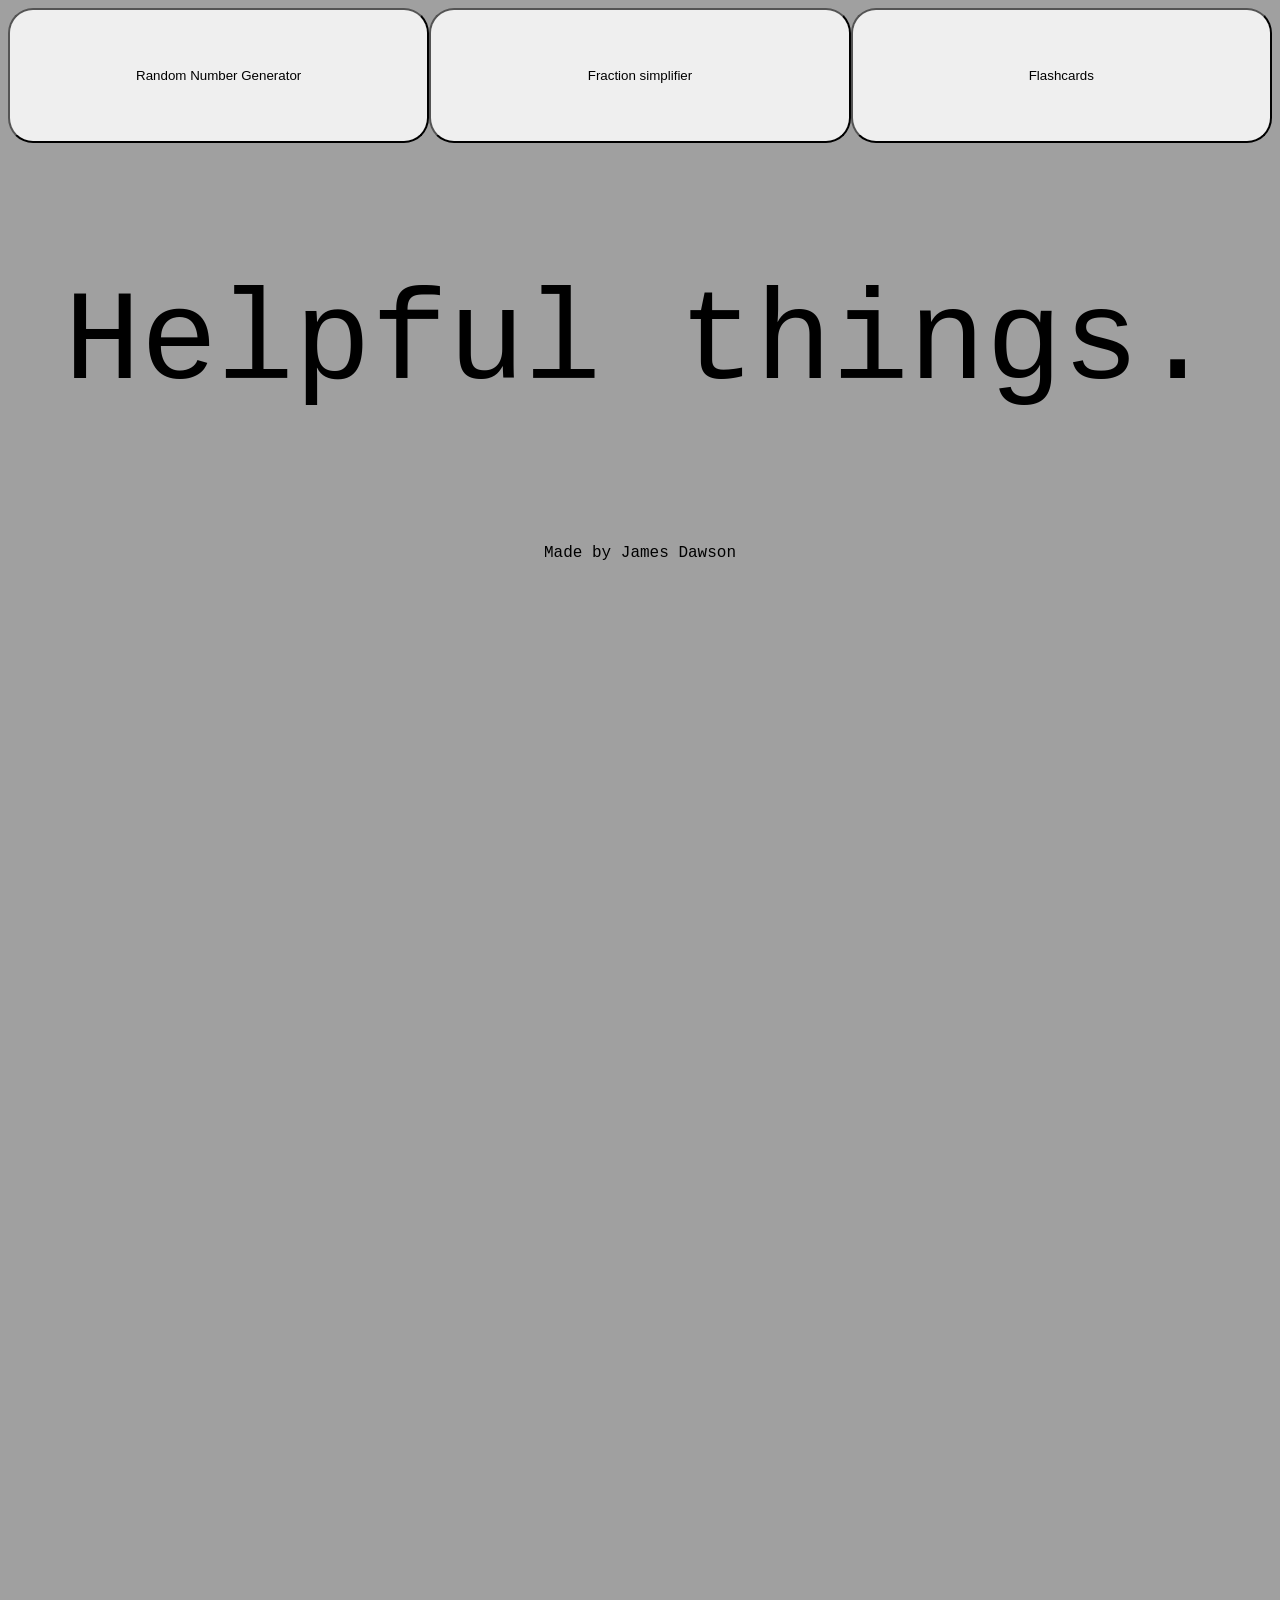
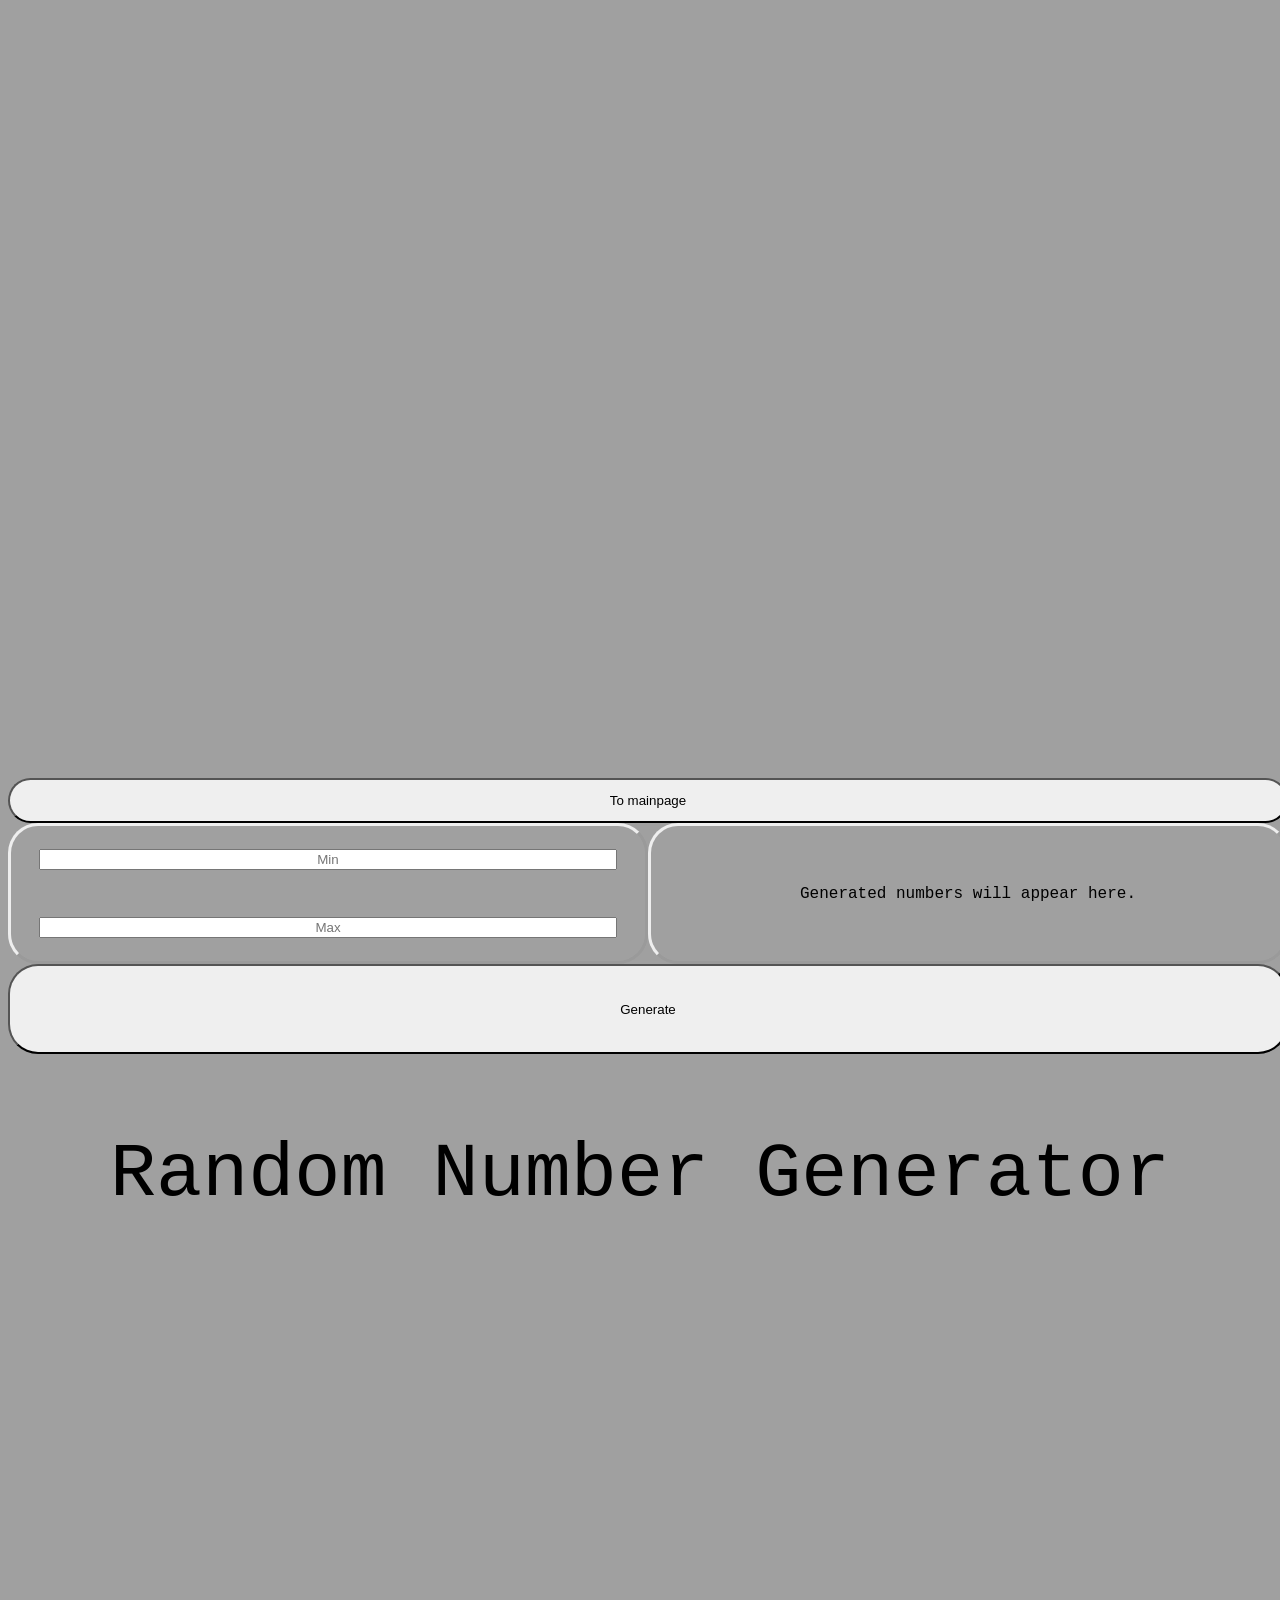
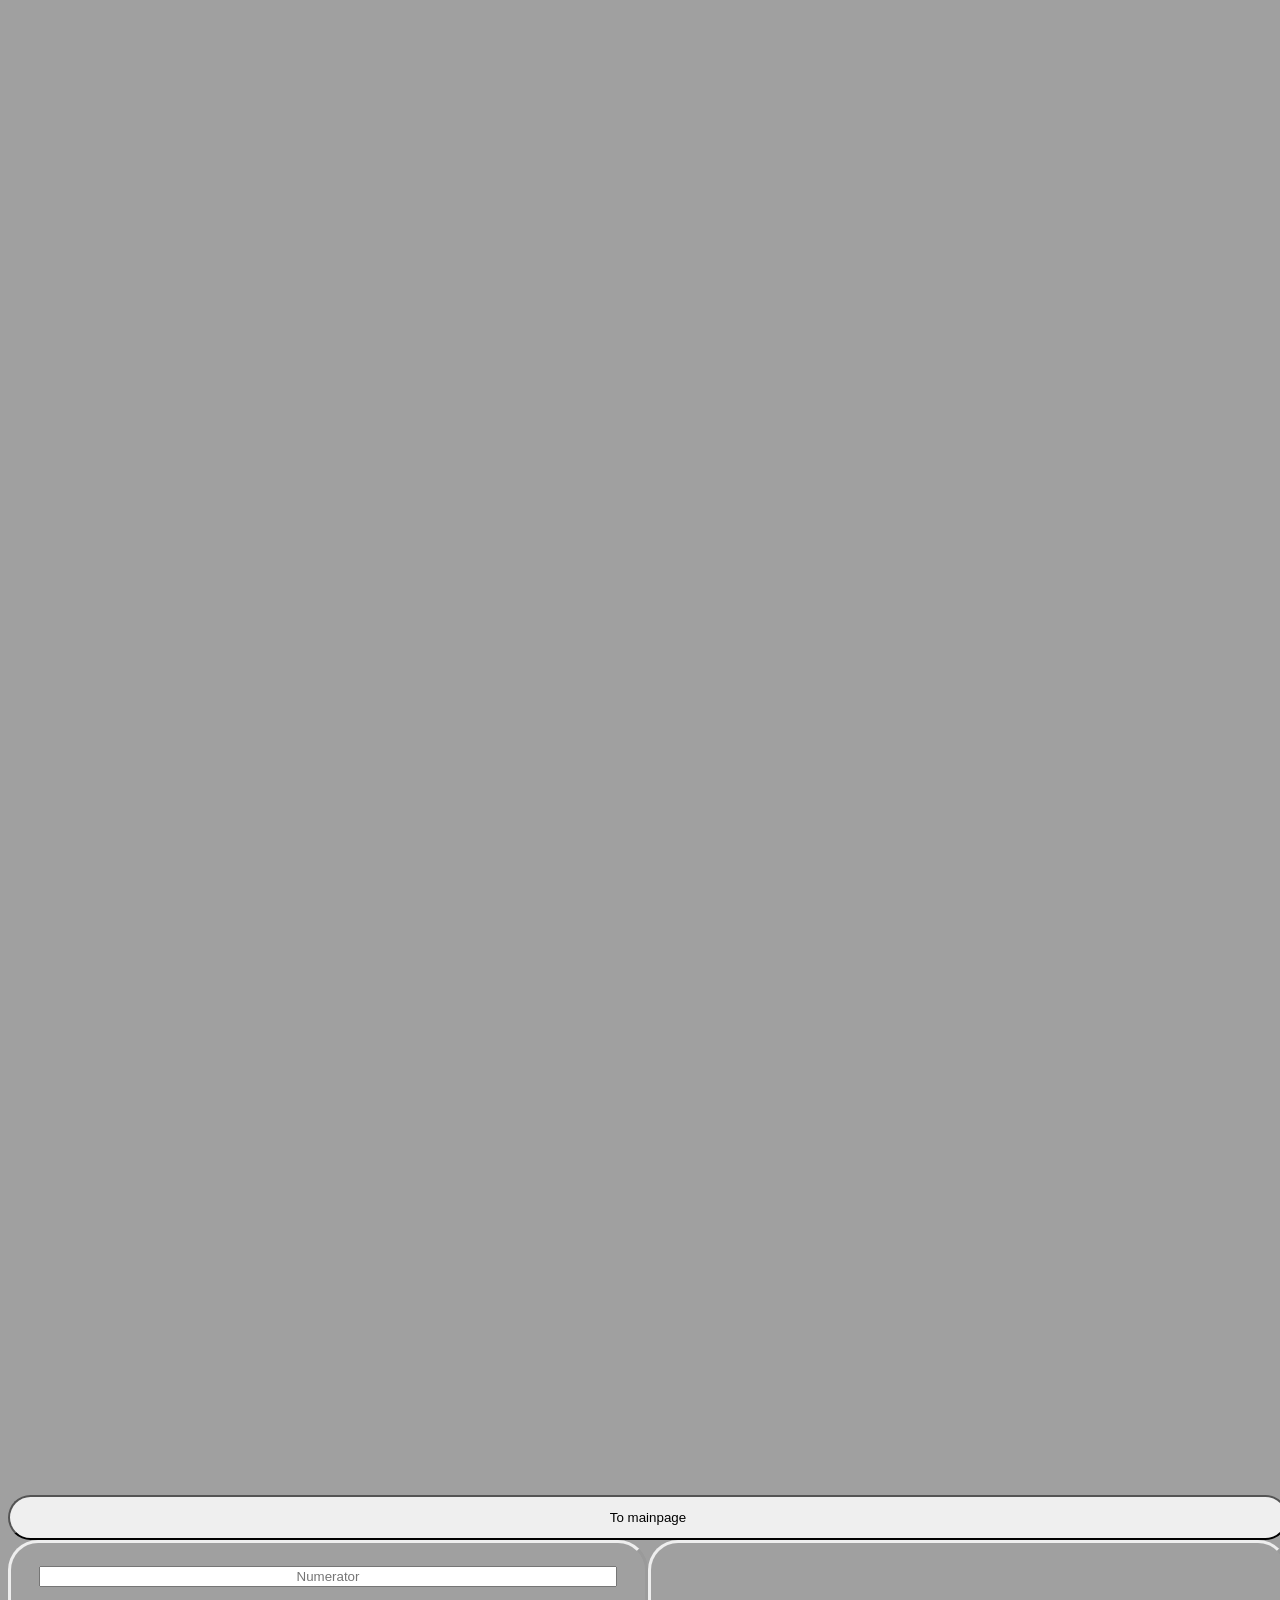
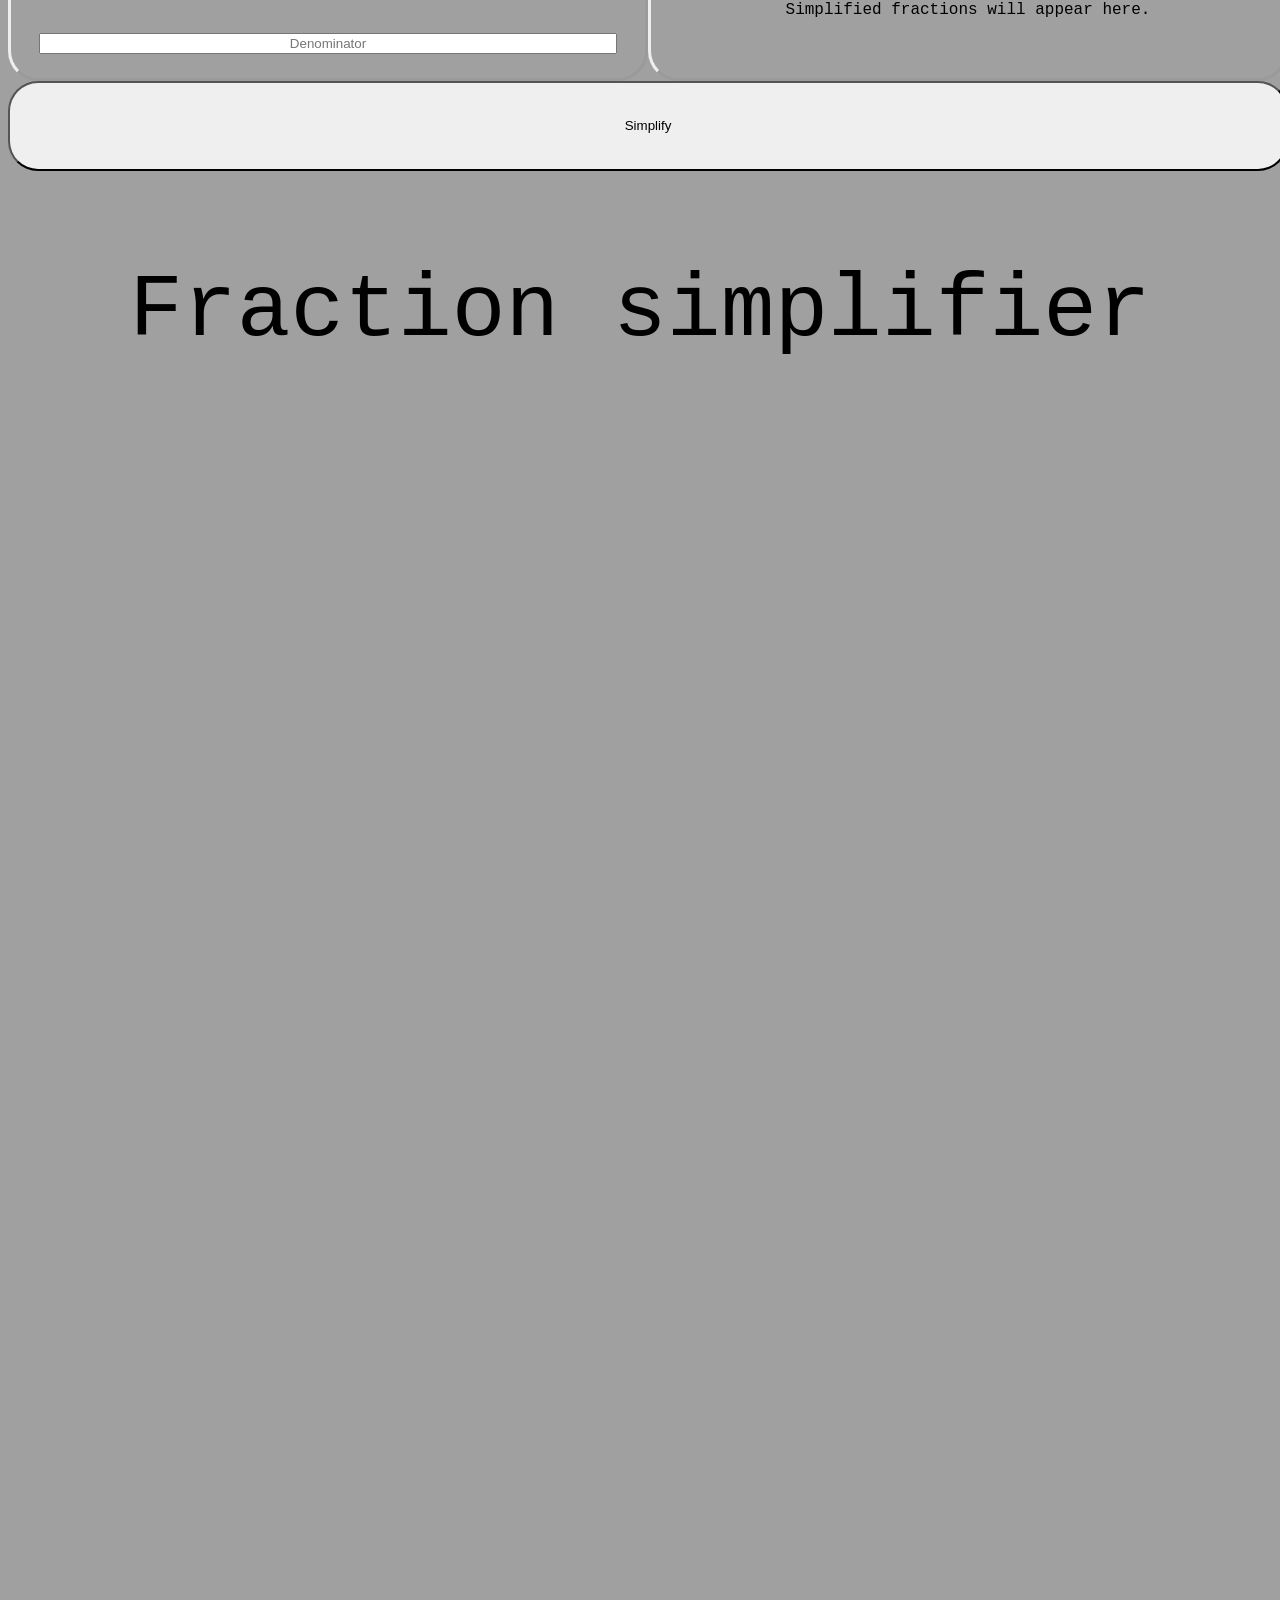
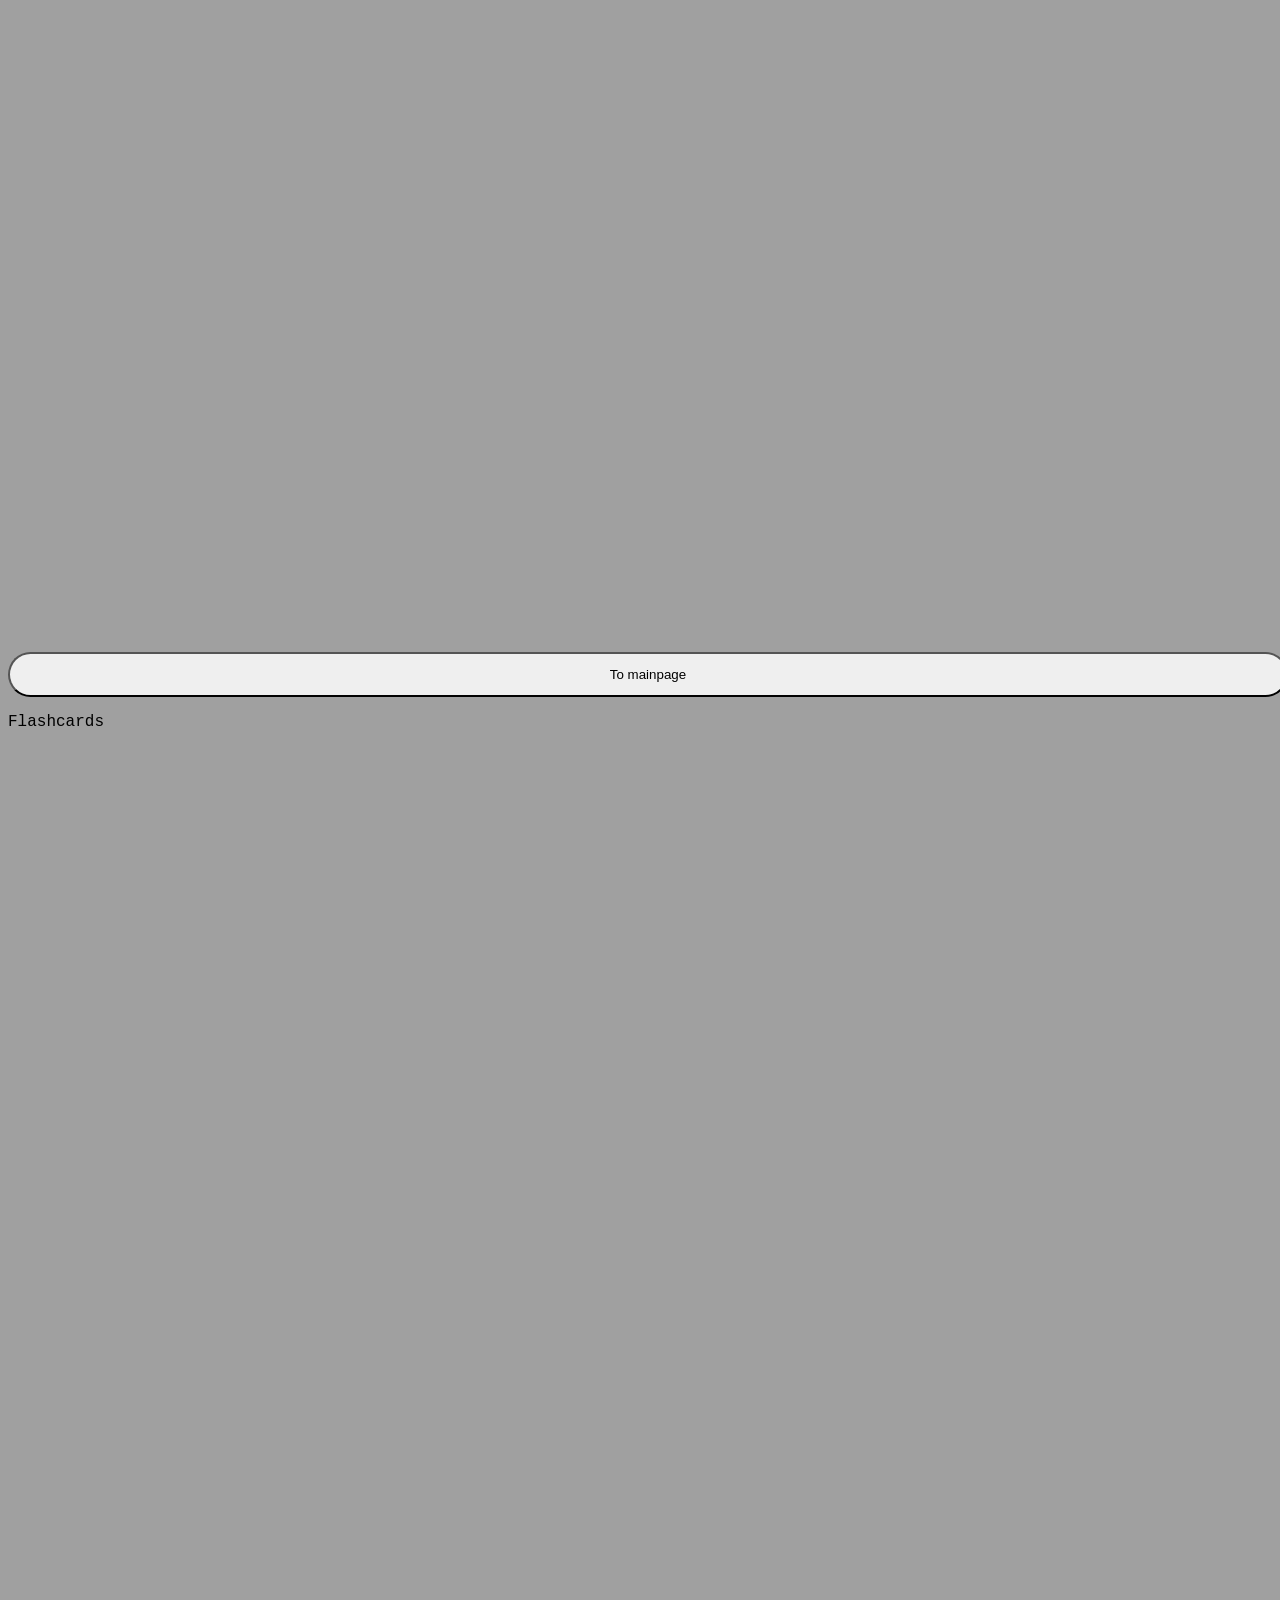
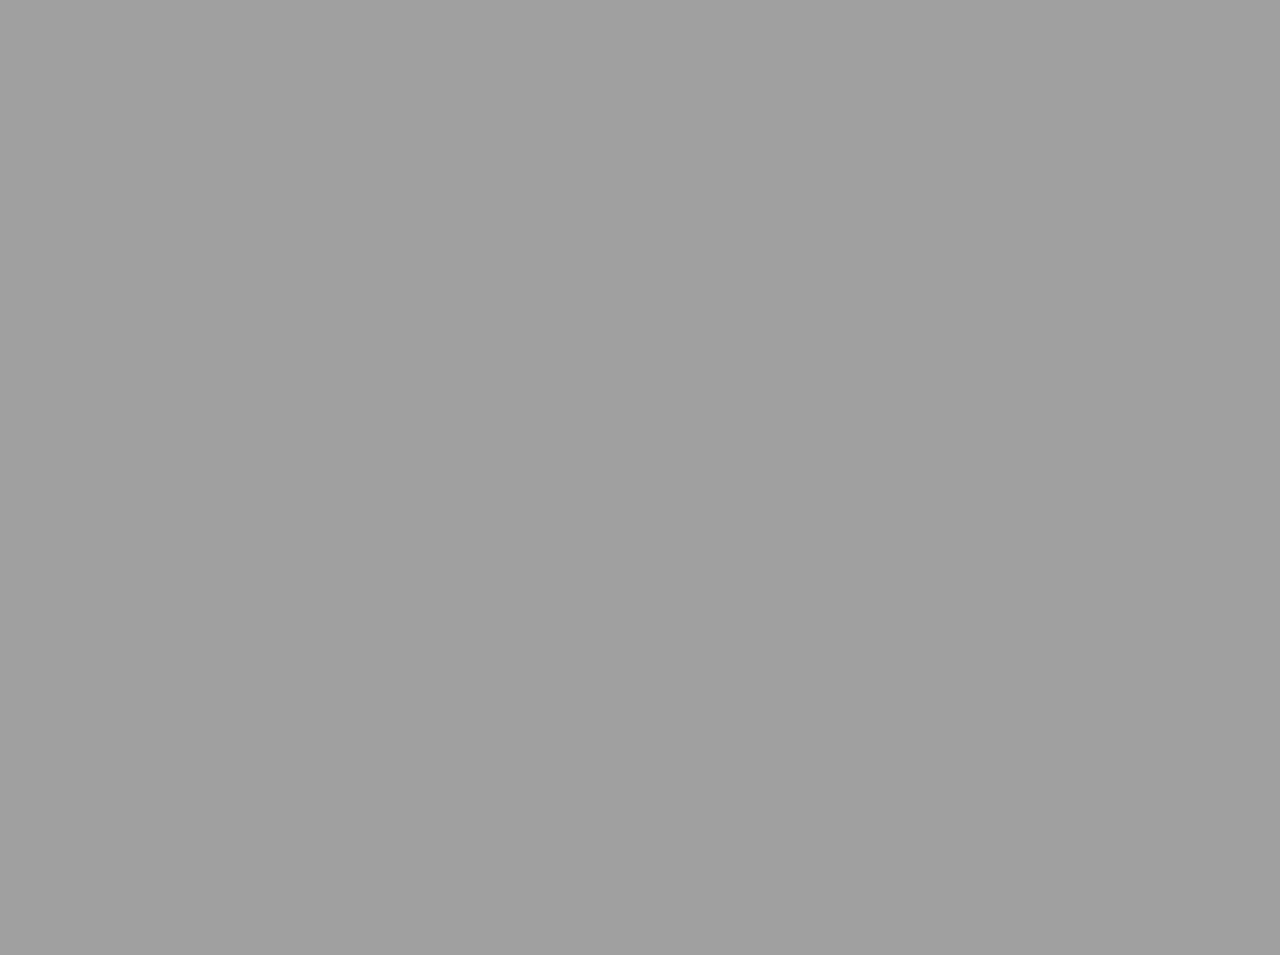
<file: index.html>
<!DOCTYPE html>
<html dir="ltr">
  <head>
    <script src="helpful_things_js.js"></script>
    <link rel="stylesheet" href="helpful_things_css.css">
    <meta charset="utf-8">
    <title>Helpful Things</title>
  </head>
  <body>
    <div class="linksto">
      <button type="button" id="torandomnum">Random Number Generator</button>
      <button type="button" id="tofractions">Fraction simplifier</button>
      <button type="button" id="toflashcards">Flashcards</button>
    </div>
    <p id="maintitle" class="title">Helpful things.</p>
    <p id="author">Made by James Dawson</p>
    <div class="space">

    </div>
    <button type="button" id="randomnum" class="totop">To mainpage</button>
    <div class="randomnumfunc">
      <div class="randommin">
        <input type="text" placeholder="Min" id="min" class="input">
        <input type="text" placeholder="Max" id="max" class="input">
      </div>
      <div class="randomnumdisplaydiv">
        <p id="randomnumdisplay">Generated numbers will appear here.</p>
      </div>
    </div>
    <button type="button" id="genrandomnum">Generate</button>
    <div id="randomtitle" class="title">
      <p>Random Number Generator</p>
    </div>
    <div class="space">

    </div>
    <button type="button" id="fractions" class="totop">To mainpage</button>
    <div class="fractionsfunc">
      <div class="fractionsin">
        <input type="text" placeholder="Numerator" id="numerator" class="input">
        <input type="text" placeholder="Denominator" id="denominator" class="input">
      </div>
      <div class="fractionsdisplaydiv">
        <p id="fractionsdisplay">Simplified fractions will appear here.</p>
      </div>
    </div>
    <button type="button" id="simplify">Simplify</button>
    <div id="fractiontitle" class="title">
      <p>Fraction simplifier</p>
    </div>
    <div class="space">

    </div>
    <button type="button" id="flashcards" class="totop">To mainpage</button>
    <p>Flashcards</p>
    <div class="space">

    </div>
  </body>
</html>
</file>
<file: helpful_things_css.css>
body {
  overflow: hidden;
  background-color: #a0a0a0;
  font-family: "Lucida Console", "Courier New", monospace;
}

.input {
  text-align: center;
}

.linksto {
  display: flex;
  justify-content: space-between;
  flex-wrap: wrap;
}

.linksto * {
  display: flex;
  flex-grow: 1;
  height: 15vh;
  min-height: 2em;
  width: 15vw;
  border-radius: 25px;
  border-style: outset;
  justify-content: center;
  align-items: center;
}

.space {
  height: 200vh;
}

#author {
  display: flex;
  justify-content: center;
}

.title {
  display: flex;
  justify-content: center;
}

#maintitle {
  font-size: 10vw;
}

.totop {
  display: flex;
  border-radius: 25px;
  min-height: 2em;
  height: 5vh;
  width: 100vw;
  border-style: outset;
  justify-content: center;
  align-items: center;
}

/* Random Number generator + fraction simplifier */

.randommin, .fractionsin {
  display: flex;
  justify-content: center;
  align-items: center;
  height: 15vh;
  width: 50vw;
  border-radius: 30px;
  border-style: outset;
  flex-wrap: wrap;
}

.randommin *, .fractionsin * {
  width: 90%;
}

.randomnumdisplaydiv, .fractionsdisplaydiv {
  display: flex;
  justify-content: center;
  align-items: center;
  height: 15vh;
  width: 50vw;
  border-radius: 30px;
  border-style: outset;
  flex-wrap: wrap;
}


.randomnumfunc, .fractionsfunc {
  display: flex;
  width: 100vw;
  min-height: 4em;
}

#genrandomnum, #simplify {
  display: flex;
  justify-content: center;
  align-items: center;
  min-height: 4em;
  width: 100vw;
  height: 10vh;
  border-radius: 30px;
  border-style: outset;
  flex-wrap: wrap;
}

#randomtitle {
  font-size: 6vw;
}

/* Fraction simplifier */

#fractiontitle {
  font-size: 7vw;
}
</file>
